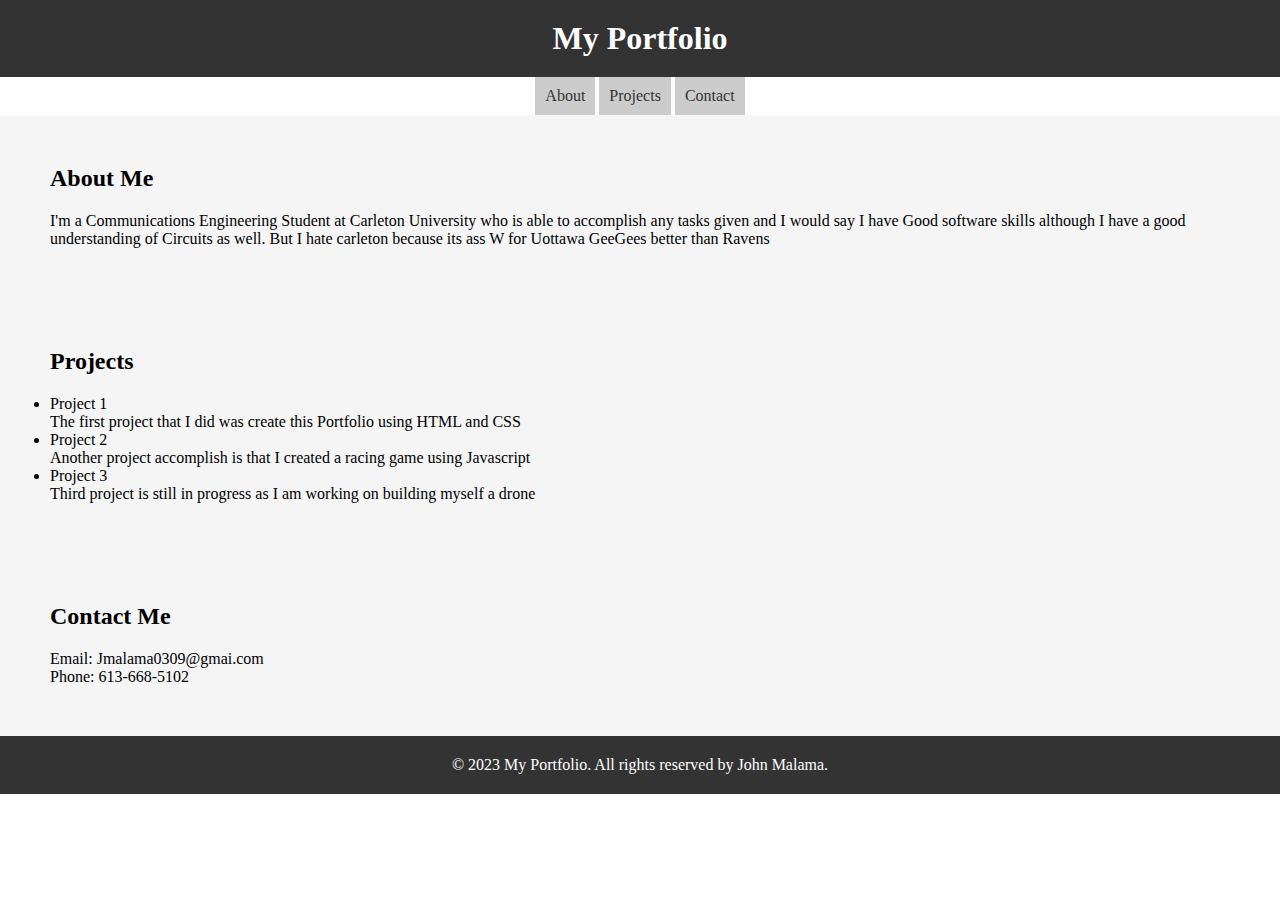
<file: index.html>
<!DOCTYPE html>
<html>
<head>
  <title>My Portfolio</title>
  <link rel="stylesheet" type="text/css" href="style.css">
</head>
<body>
  <header>
    <h1>My Portfolio</h1>
  </header>
  
  <nav>
    <ul>
      <li><a href="#about">About</a></li>
      <li><a href="#projects">Projects</a></li>
      <li><a href="#contact">Contact</a></li>
    </ul>
  </nav>
  
  <section id="about">
    <h2>About Me</h2>
    <p>I'm a Communications Engineering Student at Carleton University who is able to accomplish any tasks given and I would say I have Good software skills although I have a good understanding of Circuits as well. But I hate carleton because its ass W for Uottawa GeeGees better than Ravens</p>
  </section>
  
  <section id="projects">
    <h2>Projects</h2>
    <ul>
      <li>Project 1</li>
      <p>The first project that I did was create this Portfolio using HTML and CSS</p>
      <li>Project 2</li>
      <p>Another project accomplish is that I created a racing game using Javascript</p>
      <li>Project 3</li>
      <p>Third project is still in progress as I am working on building myself a drone</p>
    </ul>
  </section>
  
  <section id="contact">
    <h2>Contact Me</h2>
    <p>Email: Jmalama0309@gmai.com</p>
    <p>Phone: 613-668-5102</p>
  </section>
  
  <footer>
    <p>&copy; 2023 My Portfolio. All rights reserved by John Malama.</p>
  </footer>
</body>
</html>
</file>
<file: style.css>
/* Reset default styles */
* {
    margin: 0;
    padding: 0;
    box-sizing: border-box;
  }
  
  /* Style the header */
  header {
    background-color: #333;
    color: #fff;
    padding: 20px;
    text-align: center;
  }
  
  /* Style the navigation menu */
  nav ul {
    list-style-type: none;
    margin: 0;
    padding: 0;
    text-align: center;
  }
  
  nav ul li {
    display: inline-block;
  }
  
  nav ul li a {
    display: block;
    padding: 10px;
    color: #333;
    background-color: #ccc;
    text-decoration: none;
  }
  
  nav ul li a:hover {
    background-color: #666;
    color: #fff;
  }
  
  /* Style the sections */
  section {
    padding: 50px;
    background-color: #f5f5f5;
  }
  
  section h2 {
    margin-bottom: 20px;
  }
  
  /* Style the footer */
  footer {
    background-color: #333;
    color: #fff;
    text-align: center;
    padding: 20px;
  }
</file>
